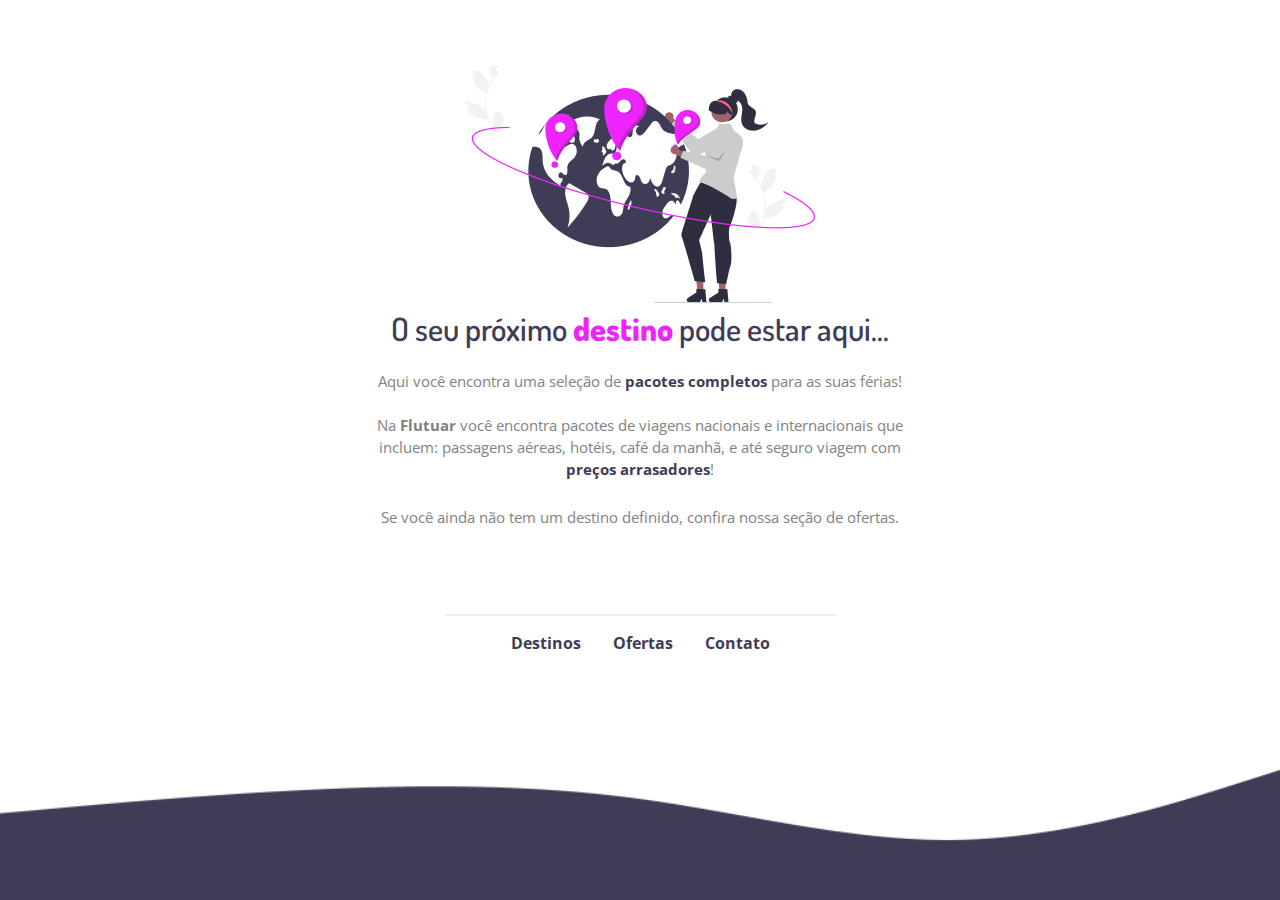
<file: index.html>
<!DOCTYPE html>
<html lang="pt-br">
    <head>
        <meta charset="UTF-8">
        <meta name="viewport" content="width=device-width, initial-scale=1.0">
        <title>Aviação-Flutuar</title>

        <link rel="preconnect" href="https://fonts.googleapis.com">
        <link rel="preconnect" href="https://fonts.gstatic.com" crossorigin>
        <link href="https://fonts.googleapis.com/css2?family=Dosis:wght@200..800&family=Open+Sans:ital,wght@0,300..800;1,300..800&display=swap" 
            rel="stylesheet">

        <link rel="stylesheet" href="./css/style.css">
    </head>
    <body>
        <main>
            <img src="image/img1.png" alt="Uma mulher de tiara segurando o globo terrestre">

            <h1>O seu próximo <span>destino</span> pode estar aqui...</h1>

            <div id="p1">
                <p>
                    Aqui você encontra uma seleção de <span>pacotes completos</span> para as suas férias!
                    <br>
                    <br>
                    Na <strong>Flutuar</strong> você encontra pacotes de viagens nacionais e internacionais que
                    incluem: passagens aéreas, hotéis, café da manhã, e até seguro viagem com
                    <span>preços arrasadores</span>!
                </p>
            </div>

            <div id="p2">
                <p>
                    Se você ainda não tem um destino definido, confira nossa seção de ofertas.
                </p>
            </div>
        </main>
        
        <footer>

            <div class="line"></div>

            <nav id="links">
                <a target="_blank" href="./destinos.html">Destinos</a>
                <a target="_blank" href="./ofertas.html">Ofertas</a>
                <a target="_blank" href="https://wa.me/1999999">Contato</a>
            </nav>

        </footer>

        <img id="wave" src="image/Wave.png" alt="ondas mar cor violeta">

    </body>
</html>
</file>
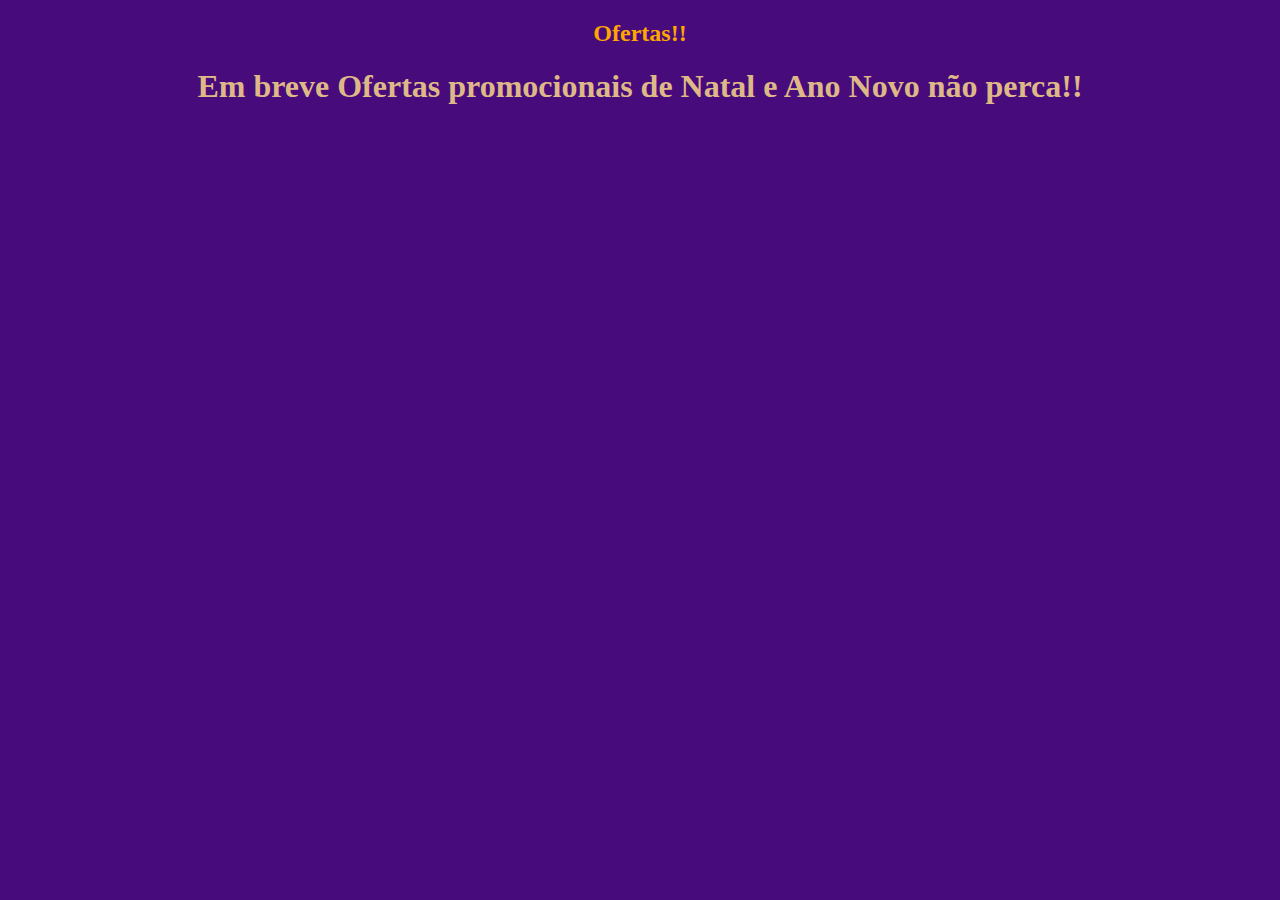
<file: ofertas.html>
<!DOCTYPE html>
<html lang="pt-br">
    <head>
        <meta charset="UTF-8">
        <meta name="viewport" content="width=device-width, initial-scale=1.0">
        <title>Flutuar - Ofertas</title>
    </head>
    <body style="background-color: rgb(71, 11, 124);">
        <center>
            <h2 style="color:rgb(255, 166, 0);">Ofertas!!</h2>

            <h1 style="color: burlywood;">Em breve Ofertas promocionais de Natal e Ano Novo não perca!!</h1>
        </center>
    </body>
</html>
</file>
<file: css/style.css>
* {
    padding: 0px;
    margin: 0px;
    box-sizing: border-box;
}
body {
    font-family: "Open Sans", sans-serif;
    text-align: center;

    color: #828282;
}

main {
    margin: 65px auto 63px;
    height: 486px;
    width: 626px;
}

h1 {
    font-family: "Dosis", sans-serif;
    font-weight: 550;
    font-size: 32px;
    line-height: normal;
    color: #3F3D56;
}

h1 span {
    color: #EE24FF;
}

span, a {
    font-weight: bolder;
    color: #3F3D56;
}

#p1 {
    width: 540px;
    margin: 21px auto 27px;
    line-height: 22px;
    font-size: 15px;
}

#p2 {
    margin: auto;
    font-size: 15px;
}

.line {
    width: 391px;
    height: 0;
    margin: 0 auto 8px;
    border: 1px solid #ECEFF2;
  }

  #links {
    margin-top: 16px;
  }

  #links a + a {
    margin-left: 28px;
  }

  a {
    text-decoration: none;
  }

  #wave {
    display: flex;
    position: fixed;
    bottom: 0px;
    width: 100%;
  }
</file>
